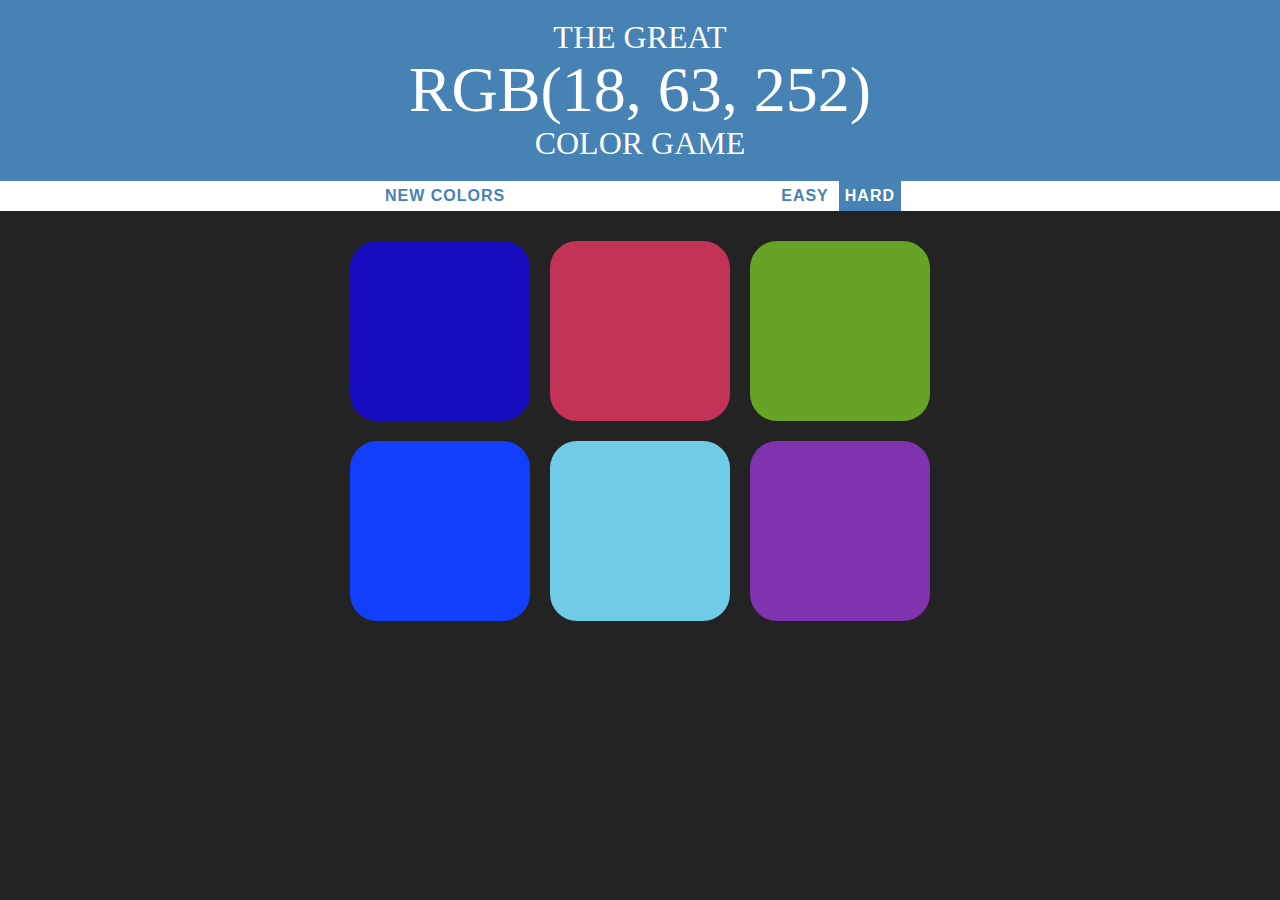
<file: colorGameProject.html>
<!DOCTYPE html>
<html lang="en">
<head>
    <link rel="stylesheet" href="colorGameProject.css">
    <meta charset="UTF-8">
    <meta name="viewport" content="width=device-width, initial-scale=1.0">
    <title>Color Game</title>
</head>
<body>
    <h1 id="headline">
        The Great 
        <br>
        <span id="colorDisplay">RGB</span> 
        <br>
        Color Game</h1>

    <div id="stripe">
        <button id="reset">New colors</button>
        <span id="message"></span>

        <button class="mode">Easy</button>
        <button class="selected mode" id="hard">Hard</button>
    </div>

    <div id="container">
        <div class="square"></div>
        <div class="square"></div>
        <div class="square"></div>
        <div class="square"></div>
        <div class="square"></div>
        <div class="square"></div>
    </div>

    <script src="colorGameProject.js"></script>
</body>
</html>
</file>
<file: colorGameProject.css>
body{
    background-color: #232323;
    margin: 0;
    font-family: "Montserrat";
}

h1{
    color: white;
    text-align: center;
    background-color: steelblue;
    margin: 0;
    font-weight: normal;
    text-transform: uppercase;
    line-height: 1.1;
    padding: 20px 0;
}

#stripe{
    background-color: white;
    height: 30px;
    text-align: center;
    color: black;
}

.square{
    width: 30%;
    margin: 1.66%;
    background-color: plum;
    padding-bottom: 30%;
    float: left;
    border-radius: 15%;
    transition: background-color 0.6s;
    -webkit-transition: background-color 0.6s;
    -moz-transition: background-color 0.6s;
}

#container{
    max-width: 600px;
    margin: 20px auto;
}

.selected{
    background-color: steelblue;
    color: white;
}

#colorDisplay{
    font-size: 200%;
}

button{
    border: none;
    background-color: transparent;
    text-transform: uppercase;
    height: 100%;
    color: steelblue;
    font-weight: 700;
    font-size: inherit;
    letter-spacing: 1px;
    transition: all 0.3s;
    -webkit-transition: all 0.3s;
    -moz-transition: all 0.3s;
    outline: none;
}

button:hover{
    color: white;
    background-color: steelblue;
}

#message{
    display: inline-block;
    width: 20%;
}
</file>
